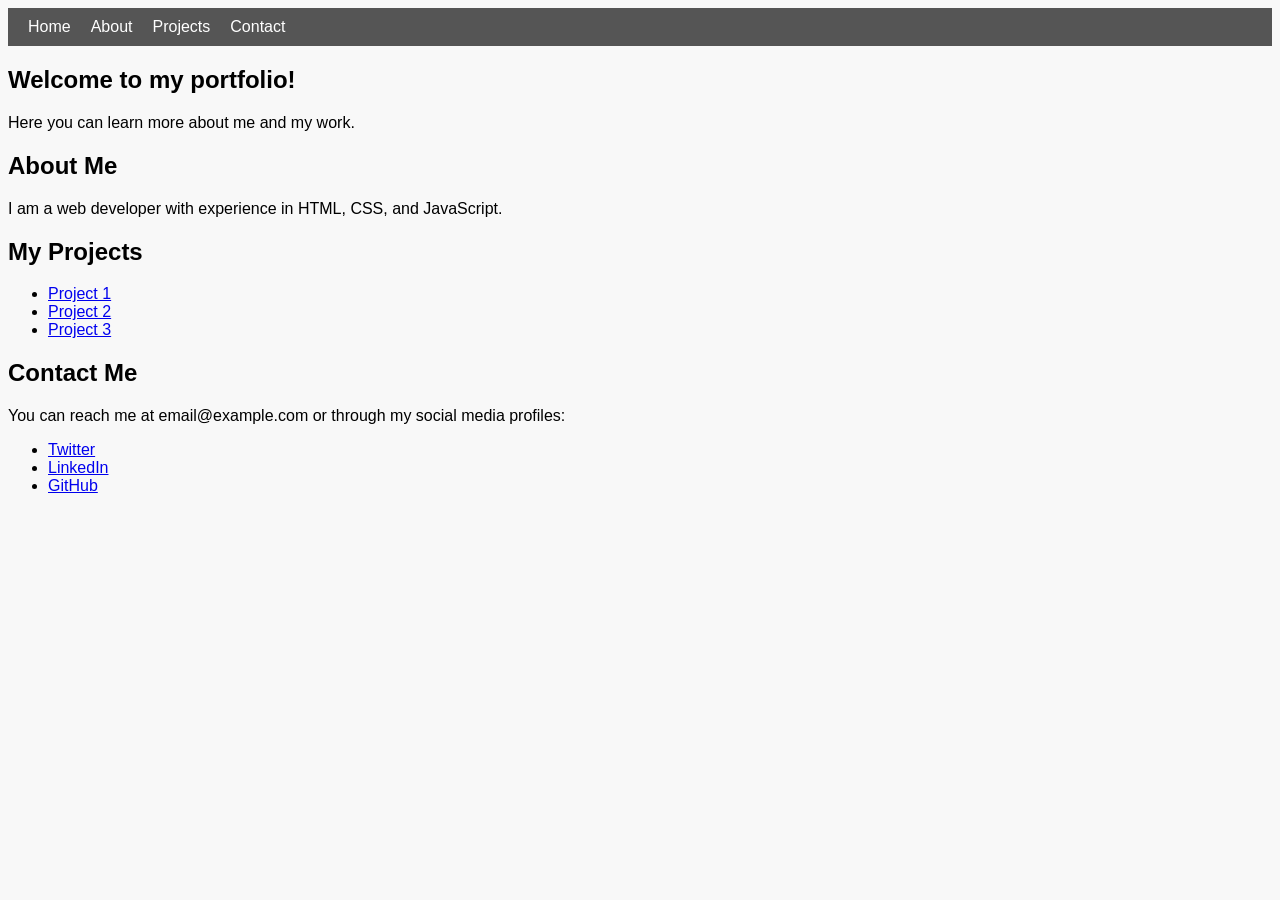
<file: index.html>
<!DOCTYPE html>
<html>
  <head>
    <title>My Portfolio</title>
    <link rel="stylesheet" href="index.css">
  </head>
  <body>
    <nav>
      <ul>
        <li><a href="#home">Home</a></li>
        <li><a href="#about">About</a></li>
        <li><a href="#projects">Projects</a></li>
        <li><a href="#contact">Contact</a></li>
      </ul>
    </nav>
    <section id="home">
      <h1>Welcome to my portfolio!</h1>
      <p>Here you can learn more about me and my work.</p>
    </section>
    <section id="about">
      <h2>About Me</h2>
      <p>I am a web developer with experience in HTML, CSS, and JavaScript.</p>
    </section>
    <section id="projects">
      <h2>My Projects</h2>
      <ul>
        <li><a href="#">Project 1</a></li>
        <li><a href="#">Project 2</a></li>
        <li><a href="#">Project 3</a></li>
      </ul>
    </section>
    <section id="contact">
      <h2>Contact Me</h2>
      <p>You can reach me at email@example.com or through my social media profiles:</p>
      <ul>
        <li><a href="#">Twitter</a></li>
        <li><a href="#">LinkedIn</a></li>
        <li><a href="#">GitHub</a></li>
      </ul>
    </section>
  </body>
</html>
</file>
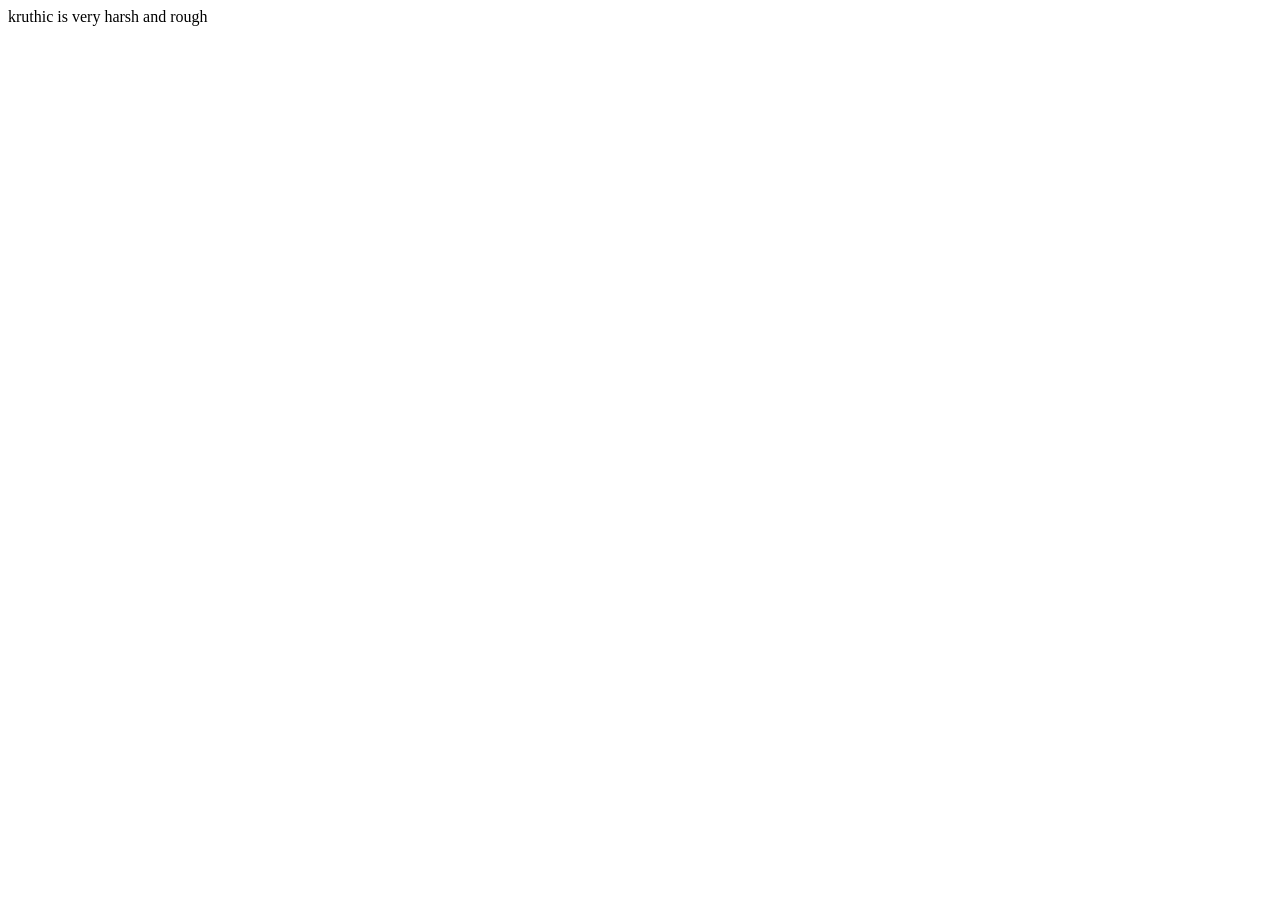
<file: site2/index.html>
<!DOCTYPE html>
<html lang="en">
<head>
    <meta charset="UTF-8">
    <meta http-equiv="X-UA-Compatible" content="IE=edge">
    <meta name="viewport" content="width=device-width, initial-scale=1.0">
    <title>Document</title>
</head>
<body>
    kruthic is very harsh and rough
</body>
</html>
</file>
<file: index.css>
/* FILEPATH: /home/adc/Documents/AdityaC-003.github.io/index.css */

/* Set background color and font family */
body {
  background-color: #f8f8f8;
  font-family: Arial, sans-serif;
}

/* Center the main content */
.main-content {
  max-width: 800px;
  margin: 0 auto;
}

/* Style the header */
header {
  background-color: #333;
  color: #fff;
  padding: 20px;
}

/* Style the navigation menu */
nav {
  display: flex;
  justify-content: space-between;
  align-items: center;
  background-color: #555;
  color: #fff;
  padding: 10px;
}

nav ul {
  list-style: none;
  margin: 0;
  padding: 0;
  display: flex;
}

nav li {
  margin: 0 10px;
}

nav a {
  color: #fff;
  text-decoration: none;
}

/* Style the main content area */
.main-content {
  padding: 20px;
}

/* Style the footer */
footer {
  background-color: #333;
  color: #fff;
  padding: 20px;
  text-align: center;
}
</file>
